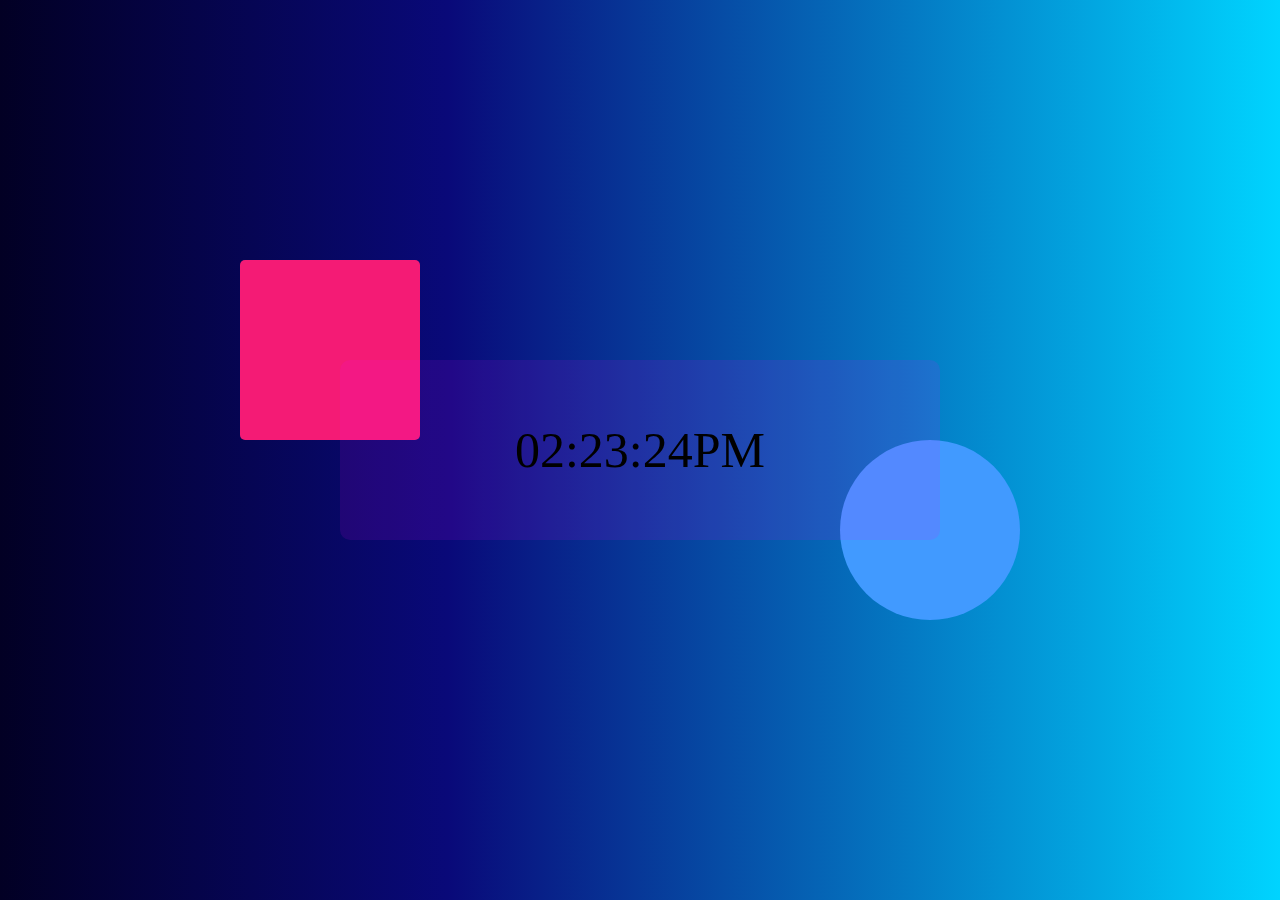
<file: clock/index.html>
<!DOCTYPE html>
<html lang="en">
<head>
    <meta charset="UTF-8">
    <meta name="viewport" content="width=device-width, initial-scale=1.0">
    <title>Document</title>
    <style>
        body{
            background: rgb(2,0,36);
            background: linear-gradient(90deg, rgba(2,0,36,1) 0%, rgba(9,9,121,1) 35%, rgba(0,212,255,1) 100%); 
        }
        .container{
            width: 90%;
            max-width: 600px;
            /* background: #fff; */
            padding: 50px;
            border-radius: 10px;
            transform: translate(-50%,-50%);
            top: 50%;
            left: 50%;
            position: absolute;
            height: 180px;
            
        }
        #clock{
            width: 100%;
            height: 100%;
            background: rgba(235,0,255,0.11);
            border-radius: 10px;
            display: flex;
            align-items: center;
            justify-content: center;
            font-size: 50px;

        }
        #clock::before{
            content: '';
            width: 180px;
            height: 180px;
            background: #f41b75;
            border-radius: 5px;
            position: absolute;
            left: -50px;
            top: -50px;
            z-index: -1;
        }
        #clock::after{
            content: '';
            width: 180px;
            height: 180px;
            background: #419aff;
            border-radius: 50%;
            position: absolute;
            right: -30px;
            bottom: -30px;
            z-index: -1;
            
        }
        @media screen and (max-width: 992px) {
            #clock::before{
                height: 120px;
                width: 120px;
                position: absolute;
                left: -5px;
                top: -5px;
            }
            #clock::after{
                height: 120px;
                width: 120px;
                position: absolute;
                right: -10px;
                bottom: -10px;
            }
            .container{
                width: 70%;
                font-size: 30px;
            }
        }
        @media screen and (max-width: 600px) {
            .container{
                width: 70%;
                font-size: 10px;
            }
            #clock::before{
                height: 100px;
                width: 100px;
                position: absolute;
                left: 20px;
                top: 20px;
            }
            #clock::after{
                height: 120px;
                width: 120px;
                position: absolute;
                right: 10px;
                bottom: 10px;
            }
        }
    </style>
</head>
<body>
    <div class="container">
        <div id="clock">
            <h1>00:00:00</h1>
        </div>
    </div>
    <script>
        // Calling showTime function at every second
        setInterval(showTime, 1000);
 
        // Defining showTime funcion
        function showTime() {
            // Getting current time and date
            let time = new Date();
            let hour = time.getHours();
            let min = time.getMinutes();
            let sec = time.getSeconds();
            am_pm = "AM";
  
            // Setting time for 12 Hrs format
            if (hour >= 12) {
                if (hour > 12) hour -= 12;
                    am_pm = "PM";
                } else if (hour == 0) {
                    hr = 12;
                    am_pm = "AM";
                }
  
                hour =
            hour < 10 ? "0" + hour : hour;
            min = min < 10 ? "0" + min : min;
            sec = sec < 10 ? "0" + sec : sec;
  
            let currentTime =
            hour +":" +min +":" +sec +am_pm;
  
        document.getElementById("clock").innerHTML = currentTime;
        }
  
        showTime();
    </script>
</body>
</html>
</file>
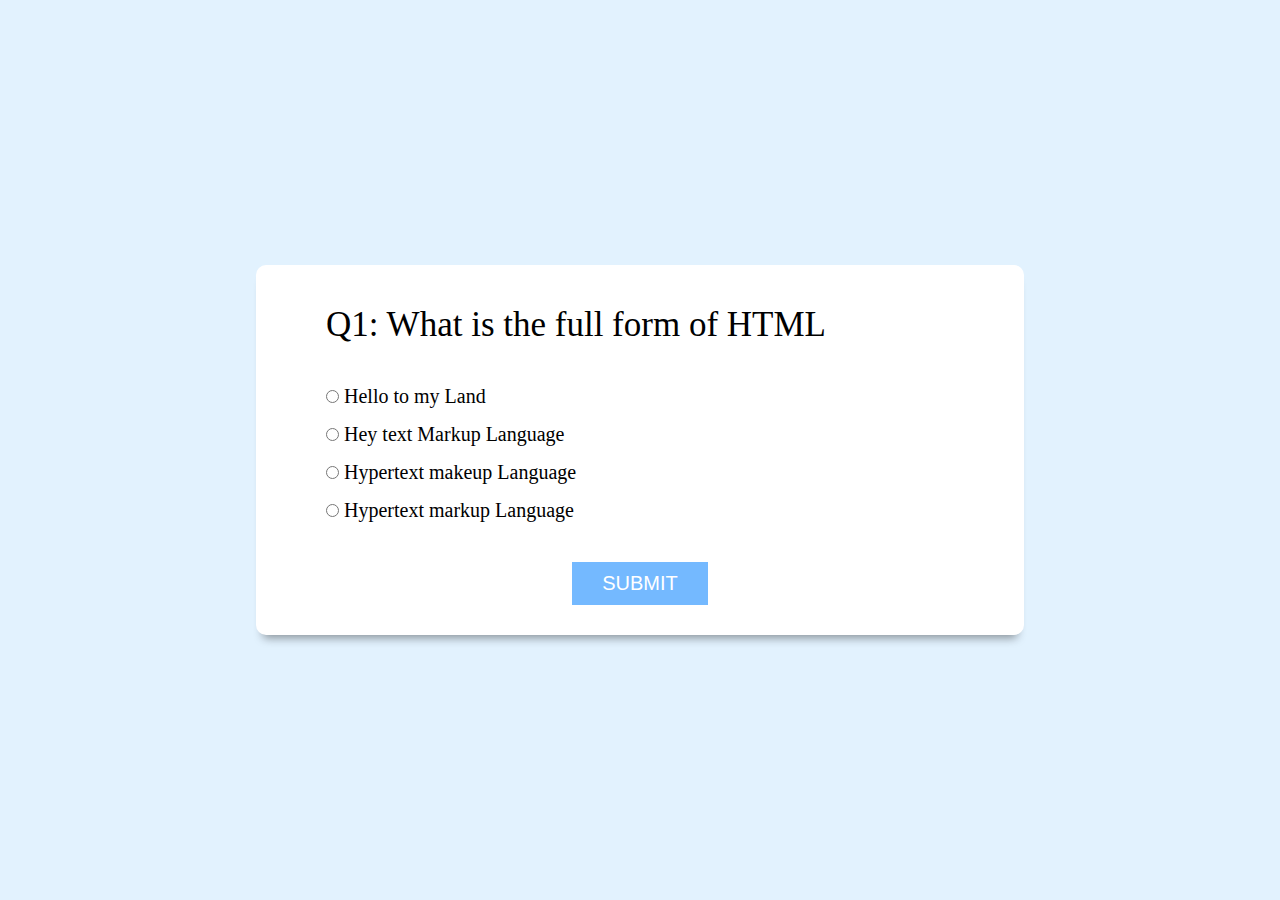
<file: Form/index.html>
<!DOCTYPE html>
<html lang="en">
<head>
    <meta charset="UTF-8">
    <meta name="viewport" content="width=device-width, initial-scale=1.0">
    <title>Document</title>
    <link rel="stylesheet" href="style.css">
</head>
<body>
    <div class="main-div">
        <div class="inner-div">
            <h2 class="question">Question comes here</h2>
            <ul>
                <li>
                    <input type="radio" name="answer" id="ans1" class="answer">
                    <label for="ans1" id="option1"> Answer 1</label>
                </li>
                <li>
                    <input type="radio" name="answer" id="ans2" class="answer">
                    <label for="ans2" id="option2"> Answer 1</label>
                </li>
                <li>
                    <input type="radio" name="answer" id="ans3" class="answer">
                    <label for="ans3" id="option3"> Answer 1</label>
                </li>
                <li>
                    <input type="radio" name="answer" id="ans4" class="answer">
                    <label for="ans4" id="option4"> Answer 1</label>
                </li>
            </ul>
            <button id="submit">Submit</button>
            <div id="showScore" class="scoreArea">

            </div>
        </div>
    </div>
    <script src="script.js"></script>
</body>
</html>
</file>
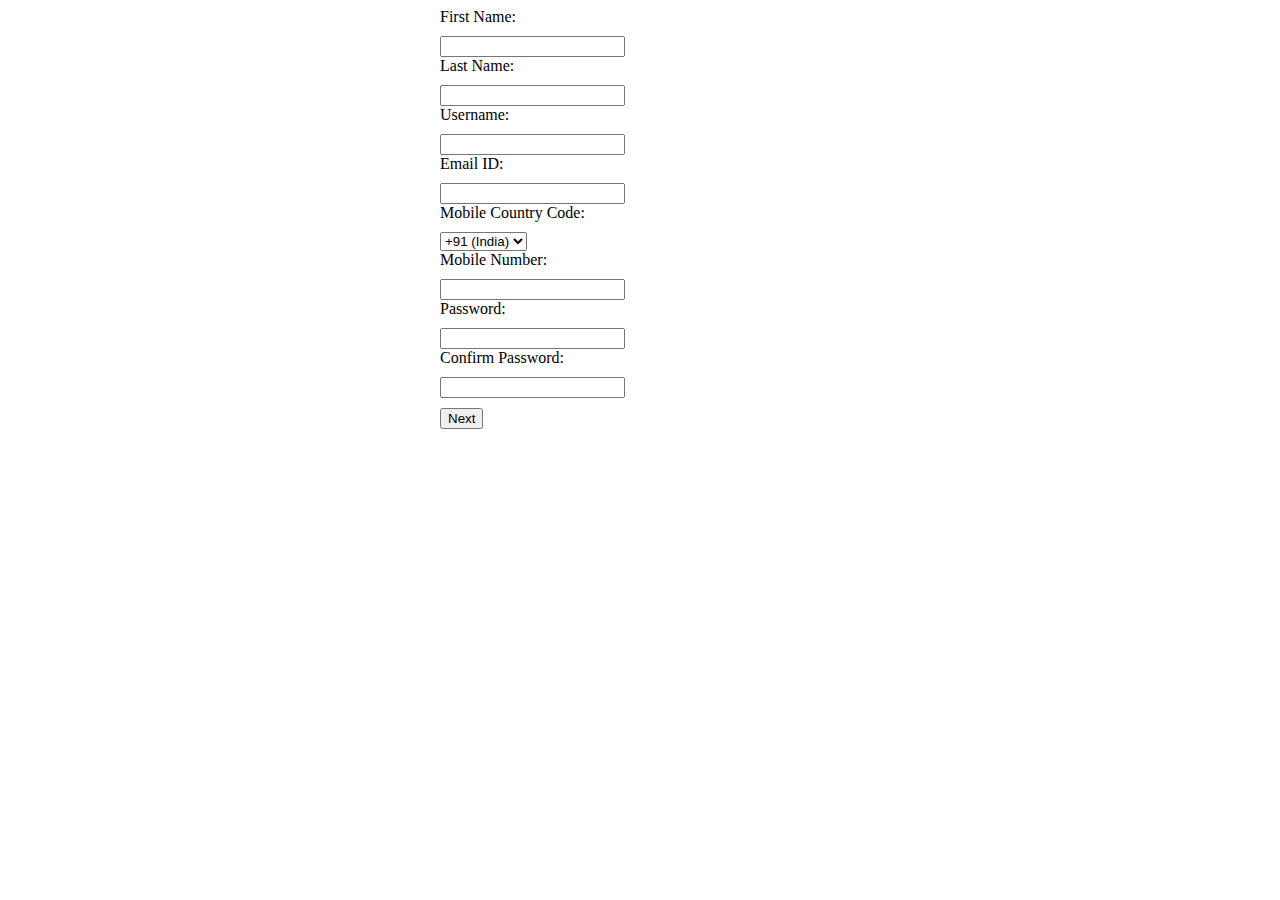
<file: try/index.html>
<!DOCTYPE html>
<html>
<head>
  <title>Registration Form</title>
  <style>
    /* CSS styles for form layout */
    form {
      max-width: 400px;
      margin: 0 auto;
    }

    label {
      display: block;
      margin-bottom: 10px;
    }

    input[type="submit"] {
      display: block;
      margin-top: 10px;
    }

    .error {
      color: red;
    }
  </style>
</head>
<body>
  <form id="registration-form" action="index2.html">
    <label for="first-name">First Name:</label>
    <input type="text" id="first-name" required maxlength="20">

    <label for="last-name">Last Name:</label>
    <input type="text" id="last-name" required maxlength="20">

    <label for="username">Username:</label>
    <input type="text" id="username" required maxlength="20">

    <label for="email">Email ID:</label>
    <input type="email" id="email" required>

    <label for="mobile-country-code">Mobile Country Code:</label>
    <select id="mobile-country-code">
      <option value="91">+91 (India)</option>
      <!-- Add more country codes if needed -->
    </select>

    <label for="mobile-number">Mobile Number:</label>
    <input type="text" id="mobile-number" required>

    <label for="password">Password:</label>
    <input type="password" id="password" required minlength="8">

    <label for="confirm-password">Confirm Password:</label>
    <input type="password" id="confirm-password" required minlength="8">
    
    <input type="submit" id="next-button" value="Next">
  </form>

  <script src="script.js"></script>
</body>
</html>
</file>
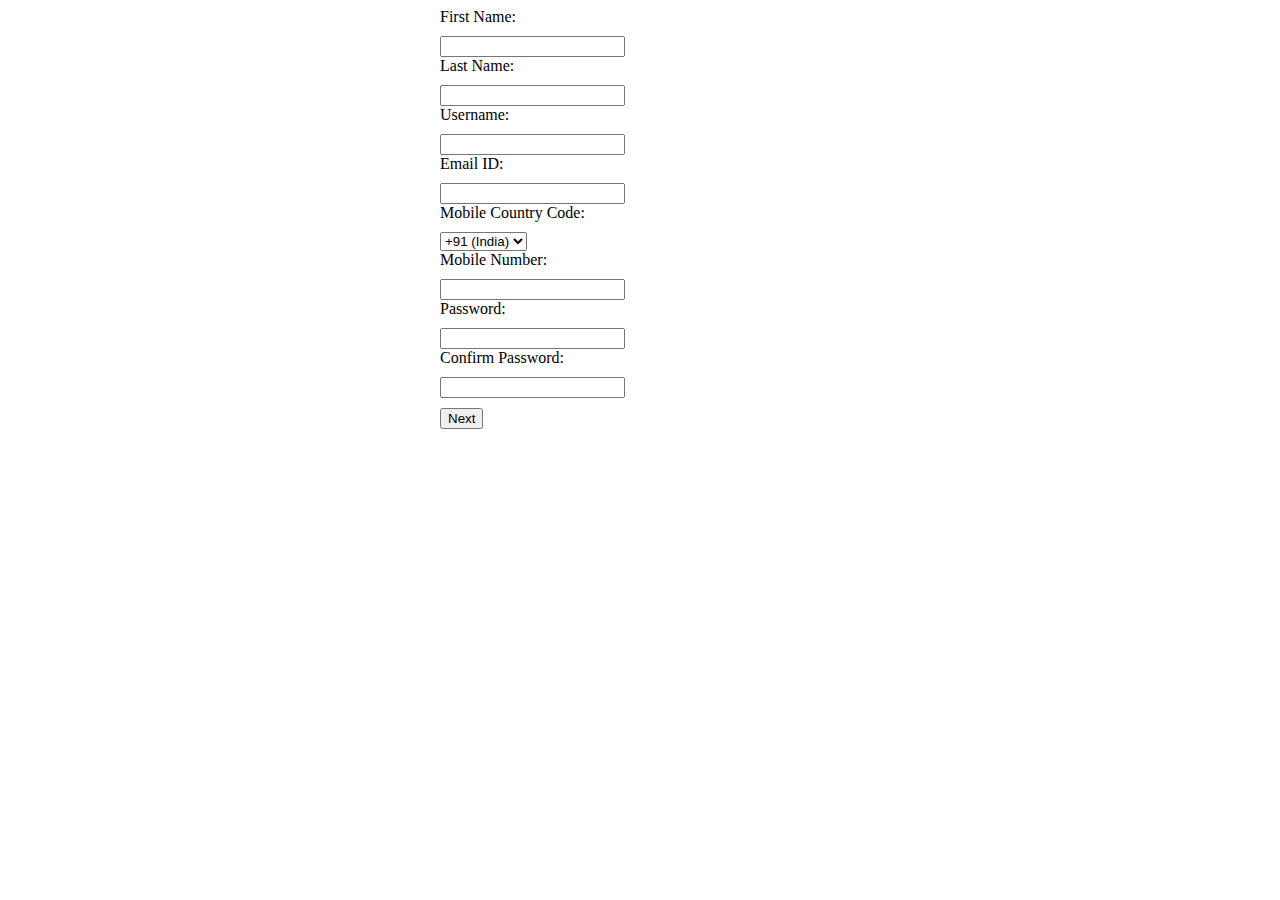
<file: valiadat try/index.html>
<!DOCTYPE html>
<html>
<head>
  <title>Registration Form</title>
  <style>
    /* CSS styles for form layout */
    form {
      max-width: 400px;
      margin: 0 auto;
    }

    label {
      display: block;
      margin-bottom: 10px;
    }

    input[type="submit"] {
      display: block;
      margin-top: 10px;
    }

    .error {
      color: red;
    }
  </style>
</head>
<body>
  <form id="registration-form">
    <label for="first-name">First Name:</label>
    <input type="text" id="first-name" required>

    <label for="last-name">Last Name:</label>
    <input type="text" id="last-name" required>

    <label for="username">Username:</label>
    <input type="text" id="username" required>

    <label for="email">Email ID:</label>
    <input type="email" id="email" required>

    <label for="mobile-country-code">Mobile Country Code:</label>
    <select id="mobile-country-code">
      <option value="91">+91 (India)</option>
      <!-- Add more country codes if needed -->
    </select>

    <label for="mobile-number">Mobile Number:</label>
    <input type="text" id="mobile-number" required>

    <label for="password">Password:</label>
    <input type="password" id="password" required>

    <label for="confirm-password">Confirm Password:</label>
    <input type="password" id="confirm-password" required>

    <input type="submit" value="Next">
  </form>

  <script src="script.js"></script>
</body>
</html>
</file>
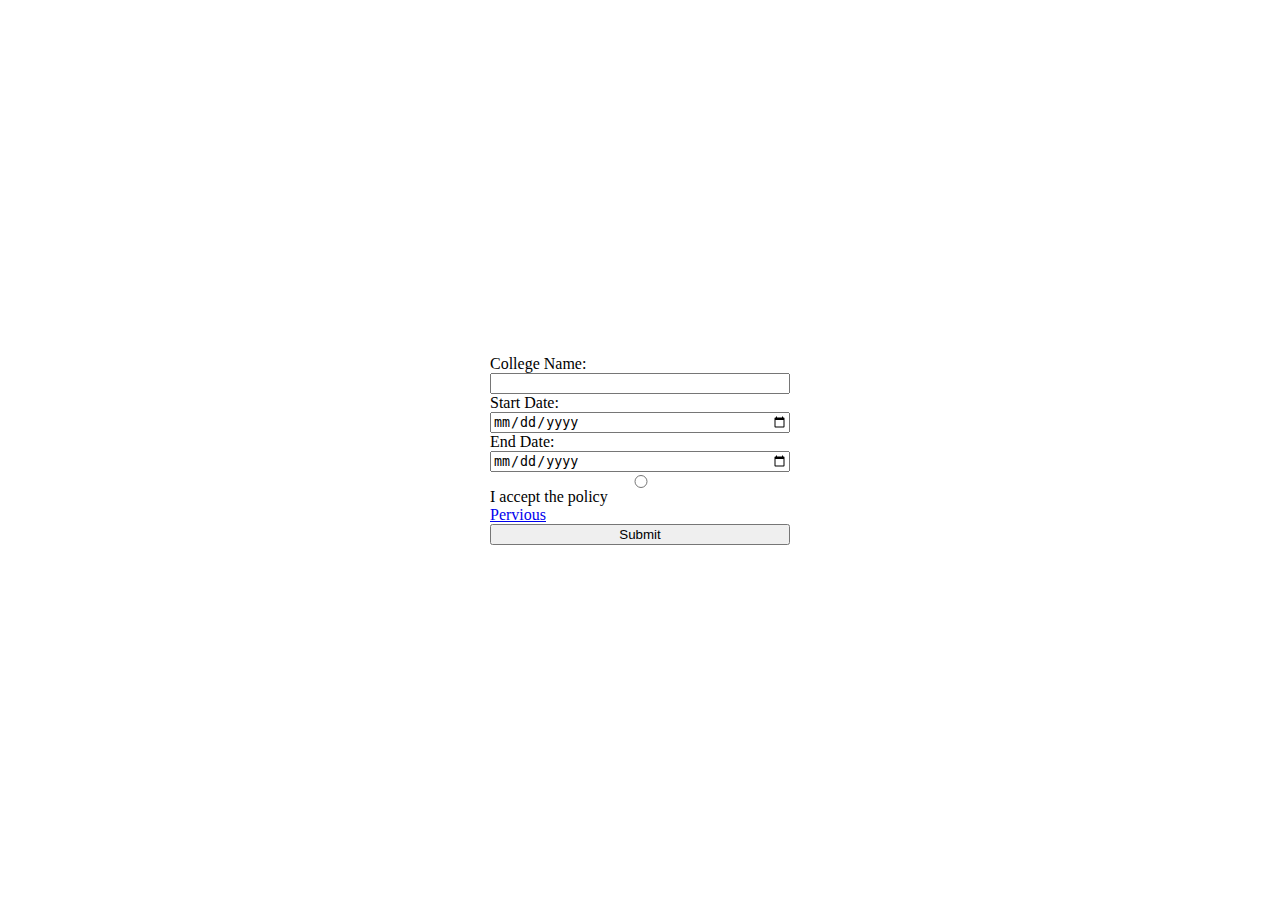
<file: try/index2.html>
<!DOCTYPE html>
<html lang="en">

<head>
    <meta charset="UTF-8">
    <meta name="viewport" content="width=device-width, initial-scale=1.0">
    <title>Document</title>
    <style>
        body {
            display: flex;
            justify-content: center;
            align-items: center;
            height: 100vh;
            margin: 0;
        }

        #collegeForm {
            display: flex;
            flex-direction: column;
            width: 300px;
        }
    </style>

</head>

<body>
    <form id="collegeForm">
        <label for="collegeName">College Name:</label>
        <input type="text" id="collegeName" required>

        <label for="startDate">Start Date:</label>
        <input type="date" id="startDate" required>

        <label for="endDate">End Date:</label>
        <input type="date" id="endDate" required>

        <input type="radio" id="acceptPolicy" name="policy" required>
        <label for="acceptPolicy">I accept the policy</label>
        <a href="index.html">Pervious</a>

        <button type="submit">Submit</button>
    </form>
    <script src="script.js"></script>

</body>

</html>
</file>
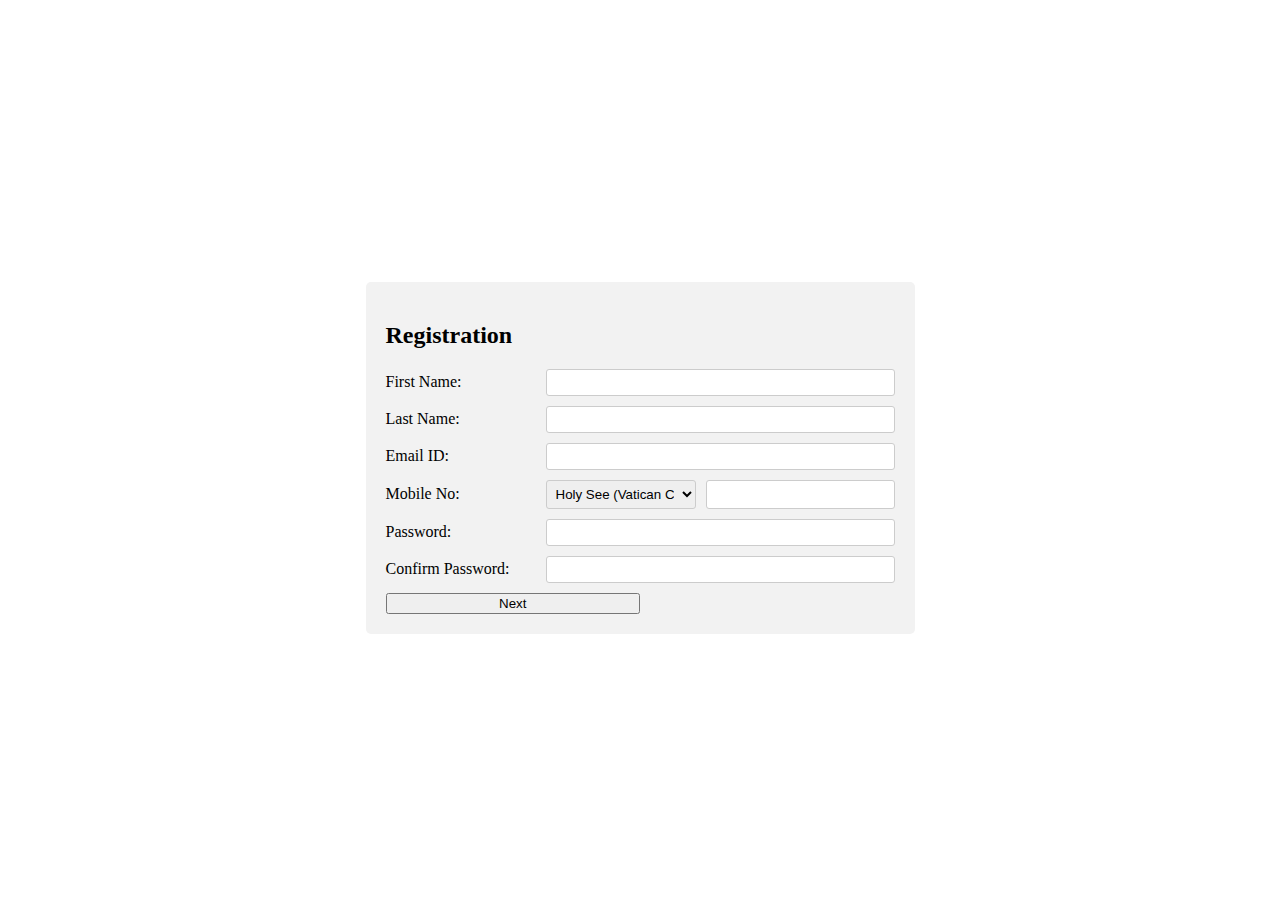
<file: Validation Form/FormVal.html>
<!DOCTYPE html>
<html lang="en">

<head>
  <meta charset="UTF-8">
  <meta name="viewport" content="width=device-width, initial-scale=1.0">
  <title>Personal Information</title>
  <link rel="stylesheet" href="style.css">
  
</head>

<body>
  <div class="main-div">
    <div class="inner-div">
      <h2>Registration</h2>
      <form class="form">
        <div>
          <label for="firstname" class="input-label">First Name:</label>
          <input type="text" name="firstname" required>
        </div>
        <div>
          <label for="lastname" class="input-label">Last Name:</label>
          <input type="text" name="lastname" required>
        </div>
        <div>
          <label for="email" class="input-label">Email ID:</label>
          <input type="email" name="email" id="email" required>
        </div>
        <div>
          <label for="phone" class="input-label">Mobile No:</label>
          <div class="phone">
            <select name="phone" id="mobile">
                <option value="39">Holy See (Vatican City State) +39</option>
                <option value="504">Honduras +504</option>
                <option value="852">Hong Kong +852</option>
                <option value="36">Hungary +36</option>
                <option value="354">Iceland +354</option>
                <option value="91">India +91</option>
                <option value="62">Indonesia +62</option>
                <option value="98">Iran, Islamic Republic of +98</option>
                <option value="964">Iraq +964</option>
                <option value="353">Ireland +353</option>
            </select>
            <input type="tel" maxlength="10" name="phone" id="phone" required>
          </div>
        </div>

        <div>
          <label for="password" class="input-label">Password:</label>
          <input type="password" name="password" id="password" required>
        </div>
        <div>
          <label for="confirm-password" class="input-label">Confirm Password:</label>
          <input type="password" name="confirm-password" id="Confirm-password" required>
        </div>
        <button type="submit" class="submit">Next</button>
      </form>
    </div>
  </div>
  <script src="script.js"></script>
</body>

</html>
</file>
<file: Form/style.css>
*{
    margin: 0;
    padding: 0;
    box-sizing: border-box;
    font-weight: 300;
}
html{
    font-size: 62.5%;
}
.main-div{
    width: 100vw;
    min-height: 100vh;
    display: flex;
    justify-content: center;
    align-items: center;
    background-color: hsl(206,92%,94%);
}
.inner-div{
    width: 60%;
    background: #fff;
    padding: 3rem 7rem;
    border-radius: 1rem;
    box-shadow: 0 10px 10px -7px rgba(0, 0, 0, 0.4);
}
.inner-div h2{
    font-size: 3.5rem;
    font-weight: 400;
    margin: 1rem 0 4rem 0;
}
.inner-div li{
    font-size: 2rem;
    margin-top: 1.5rem;
    list-style: none;
}
input{
    cursor: pointer;
}
#submit, .btn{
    padding: 1rem 3rem;
    outline: none;
    font-size: 2rem;
    font-size: 400;
    display: block;
    margin: auto;
    border: none;
    text-transform: uppercase;
    color: #fff;
    background-color: #74b9ff;
    margin-top: 4rem;
}
#submit:hover{
    background-color: #0984e3;
}
#showScore{
    background-color: #dfe6e9;
    margin-top: 3rem;
    padding: 3rem 4rem;
    box-shadow: 0 1rem 1rem -0.7rem rgba(0, 0, 0, 0.4);
}
#showScore h3{
    font-size: 3rem;
    text-align: center;

}
#showScore .btn{
    background-color: #55efc4;
    color: #2d3436;
}
.scoreArea{
    display: none;
}
@media screen and (max-width: 992px) {
    .inner-div h2{
        font-size: 3rem;
        font-weight: 400;
        margin: 1rem 0 2rem 0;
    }
    .inner-div{
        width: 80%;
        padding: 1rem 4rem;
    }
}
@media screen and (max-width: 600px) {
    .inner-div h2{
        font-size: 3rem;
        font-weight: 400;
        margin: 1rem 0 2rem 0;
    }
    .inner-div{
        width: 70%;
        padding: 1rem 4rem;
    }
}
</file>
<file: Validation Form/style.css>
.main-div {
    display: flex;
    justify-content: center;
    align-items: center;
    height: 100vh;
}

.inner-div {
    background-color: #f2f2f2;
    padding: 20px;
    border-radius: 5px;
}

.form {
    display: grid;
    gap: 10px;
}

.form div {
    display: grid;
    grid-template-columns: 150px auto;
    gap: 10px;
}

.input-label {
    display: flex;
    align-items: center;
}

input[type="text"],
input[type="email"],
input[type="tel"],
input[type="password"],
select {
    padding: 5px;
    border-radius: 3px;
    border: 1px solid #ccc;
}

.submit {
    display: flex;
    justify-content: center;
    width: 50%;
}
</file>
